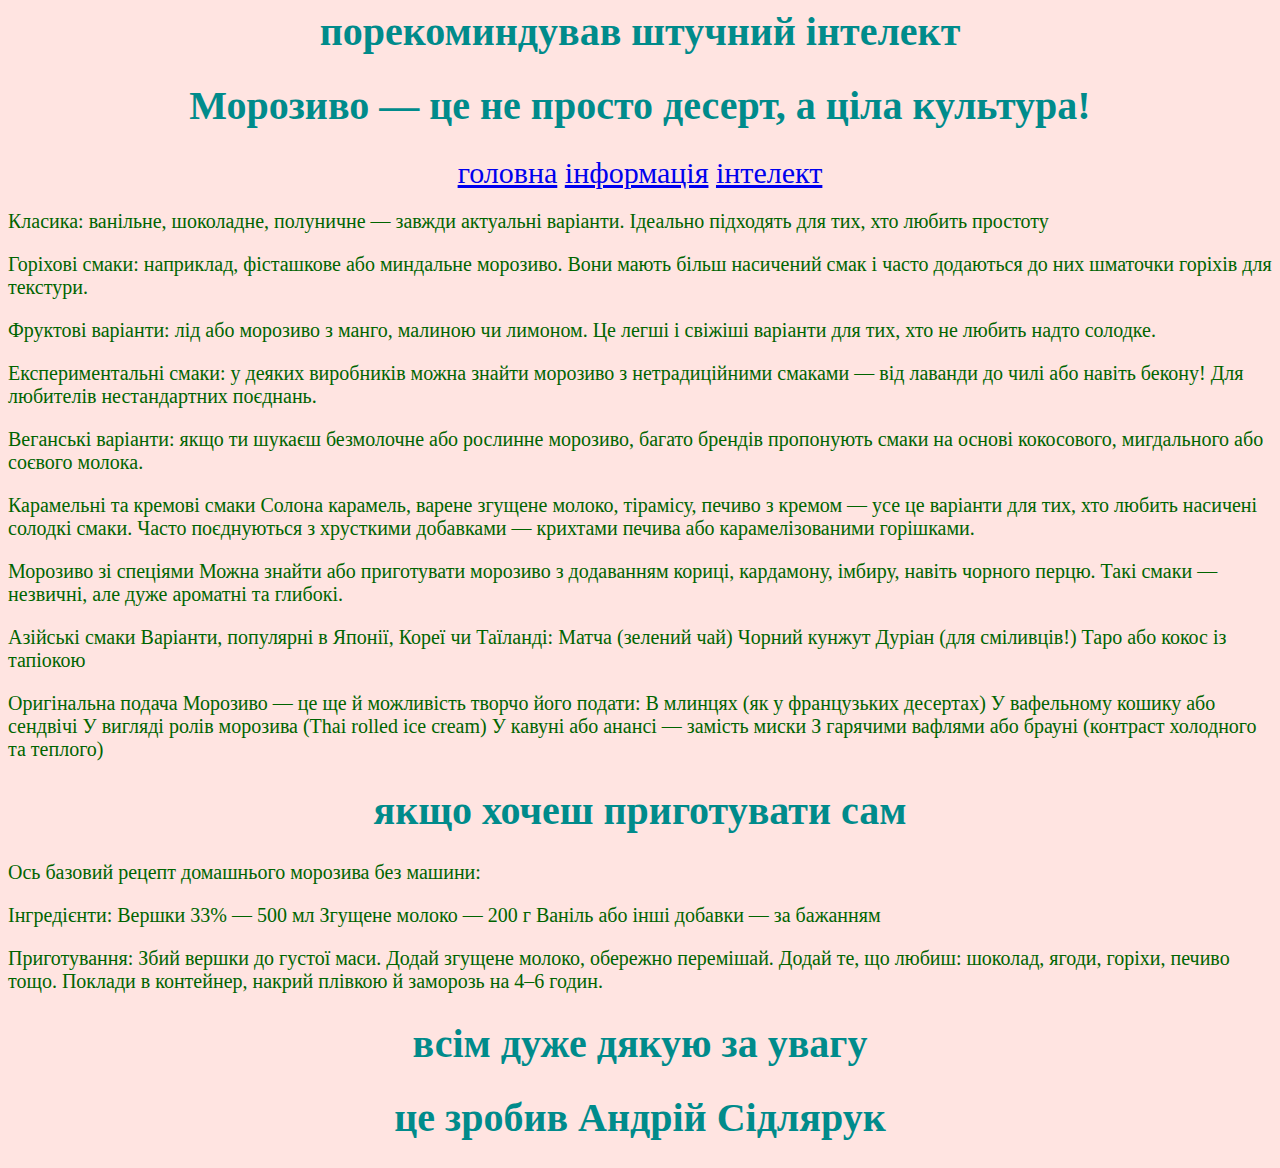
<file: 2.html>
<html>
    <body>
    <header>
    <title>штучний інтелект</title>
    <link rel="stylesheet" href="style2.css">
    <h1>порекоминдував штучний інтелект</h1>
    <h1>Морозиво — це не просто десерт, а ціла культура!</h1>
    <nav>
      <a class="nav-link" 
      href="index.html">головна</a>
      <a class="nav-link" 
      href="1.html">інформація</a>
      <a class="nav-link" 
      href="2.html"> інтелект</a>
  </nav>
    </header>
    <main>
        <p>Класика: ванільне, шоколадне, полуничне — завжди актуальні варіанти. Ідеально підходять для тих, хто любить простоту</p>
        <p>Горіхові смаки: наприклад, фісташкове або миндальне морозиво. Вони мають більш насичений смак і часто додаються до них шматочки горіхів для текстури.</p>
         <p>   Фруктові варіанти: лід або морозиво з манго, малиною чи лимоном. Це легші і свіжіші варіанти для тих, хто не любить надто солодке.</p>  

        <p>Експериментальні смаки: у деяких виробників можна знайти морозиво з нетрадиційними смаками — від лаванди до чилі або навіть бекону! Для любителів нестандартних поєднань.</p>

        <p>Веганські варіанти: якщо ти шукаєш безмолочне або рослинне морозиво, багато брендів пропонують смаки на основі кокосового, мигдального або соєвого молока.</p>
        <p> Карамельні та кремові смаки
Солона карамель, варене згущене молоко, тірамісу, печиво з кремом — усе це варіанти для тих, хто любить насичені солодкі смаки. Часто поєднуються з хрусткими добавками — крихтами печива або карамелізованими горішками.</p>
    <p> Морозиво зі спеціями
Можна знайти або приготувати морозиво з додаванням кориці, кардамону, імбиру, навіть чорного перцю. Такі смаки — незвичні, але дуже ароматні та глибокі.</p>

<p> Азійські смаки
Варіанти, популярні в Японії, Кореї чи Таїланді:

Матча (зелений чай)

Чорний кунжут

Дуріан (для сміливців!)

Таро або кокос із тапіокою</p>

<p> Оригінальна подача

Морозиво — це ще й можливість творчо його подати:

В млинцях (як у французьких десертах)

У вафельному кошику або сендвічі

У вигляді ролів морозива (Thai rolled ice cream)

У кавуні або анансі — замість миски

З гарячими вафлями або брауні (контраст холодного та теплого)</p>
<h1> якщо хочеш приготувати сам</h1>

<p>Ось базовий рецепт домашнього морозива без машини:</p>

<p>Інгредієнти:

Вершки 33% — 500 мл

Згущене молоко — 200 г

Ваніль або інші добавки — за бажанням</p>

<p>Приготування:

Збий вершки до густої маси.

Додай згущене молоко, обережно перемішай.

Додай те, що любиш: шоколад, ягоди, горіхи, печиво тощо.

Поклади в контейнер, накрий плівкою й заморозь на 4–6 годин.</p>   
</main> 
<footer>
<h1>всім дуже дякую за увагу</h1>
<h1>це зробив Андрій Сідлярук </h1>
</footer>
</body>
</html>
</file>
<file: style2.css>
h1{
    font-size:40px;
    text-align: center;
    color: darkcyan;
}
p{
    font-size: 20px;
    color: darkgreen;
}
body{
    background-color: mistyrose;
}
header{
    text-align: center;
    font-size: 30px;
}
</file>
